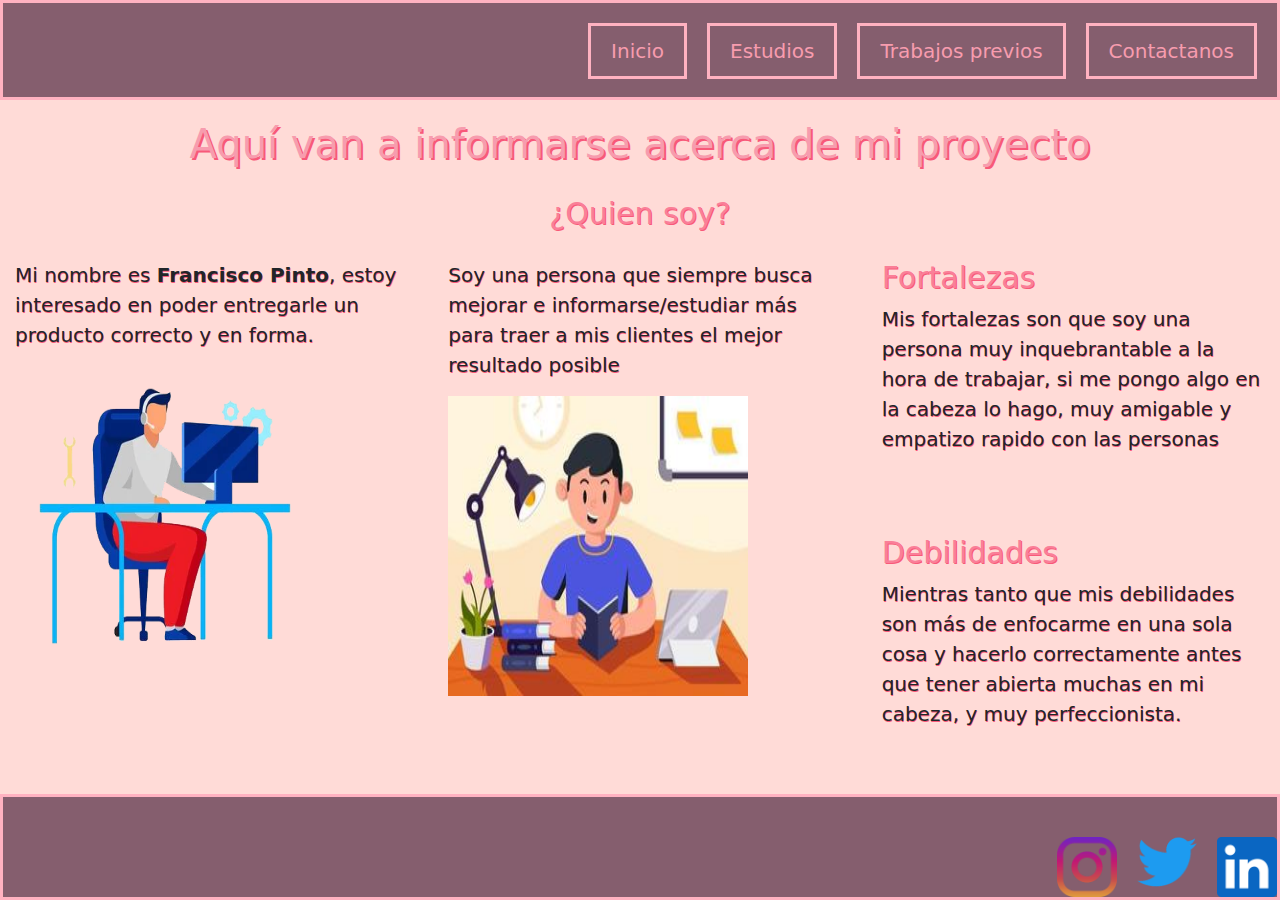
<file: index.html>
<!DOCTYPE html>
<html lang="en">
<head>
    <meta charset="UTF-8">
    <meta http-equiv="X-UA-Compatible" content="IE=edge">
    <meta name="viewport" content="width=device-width, initial-scale=1.0">
    <meta name="description" content="Como adquirir mi propia pagina web">
    <meta name="keywords" content="HTML, pagina, web, desarrollo, estudios, iniciante">
    <title>Inicio</title>
    <link rel="stylesheet" href="css/bootstrap.css">
    <link rel="stylesheet" href="./css/style.css">
    <link href="https://fonts.googleapis.com/css2?family=Roboto:ital,wght@1,100&display=swap" rel="stylesheet">
</head>
<body>
    <header>
        <nav>
            <ul class="nav justify-content-end list">
                <li class="nav-item">
                <a href="index.html" >Inicio</a>
                </li>
                <li class="nav-item">
                <a href="./pages/estudios.html">Estudios</a>
                </li>
                <li class="nav-item">
                <a href="./pages/trabajos.html">Trabajos previos</a>
                </li>
                <li class="nav-item">
                <a href="./pages/contacto.html">Contactanos</a>
                </li>
            </ul>
        </nav>
    </header>
    <main>
        <div class="container-fluid">
            <h1 class="home title">Aquí van a informarse acerca de mi proyecto</h1>
            <h2 class="who subtitle">¿Quien soy?</h2>
            <div class="gridinicio">
                <div class="nombre item">
                    <p>Mi nombre es <b>Francisco Pinto</b>, estoy interesado en poder entregarle un producto correcto y en forma.</p>
                    <img src="./multimedia/compu.png" alt="" class="imgInicio1 agrandar">
                </div>
                <div class="persona item">
                    <p class="">Soy una persona que siempre busca mejorar e informarse/estudiar más para traer a mis clientes el mejor resultado posible</p>
                    <img src="./multimedia/estudiando.jpg" alt="" class="imgInicio1 estudiandoo agrandar">
                </div>
                <div class="fortalezas item">
                    <h2 class="subtitle">Fortalezas</h2>
                    <p>Mis fortalezas son que soy una persona muy inquebrantable a la hora de trabajar, si me pongo algo en la cabeza lo hago, muy amigable y empatizo rapido con las personas</p>
                </div>
                <div class="debilidades item">
                    <h2 class="subtitle">Debilidades</h2>
                    <p>Mientras tanto que mis debilidades son más de enfocarme en una sola cosa y hacerlo correctamente antes que tener abierta muchas en mi cabeza, y muy perfeccionista.</p>
                </div>
            </div>
        </div>
    </main>
    <footer>
        <div class="container-fluid">
            <div class="row justify-content-end">
                <iframe src="https://www.google.com/maps/embed?pb=!1m18!1m12!1m3!1d510681.58362764766!2d23.87043934532481!3d-0.44149569471127575!2m3!1f0!2f0!3f0!3m2!1i1024!2i768!4f13.1!3m3!1m2!1s0x19fe71159ddf1845%3A0x6ba3903ec48be8b7!2sCoffeeshopeaadied!5e0!3m2!1ses-419!2sar!4v1656443975451!5m2!1ses-419!2sar" width="200" height="100" style="border:0;" allowfullscreen="" loading="lazy" referrerpolicy="no-referrer-when-downgrade"></iframe>
                
                <a href="https://www.instagram.com/fran.pinto1/">
                    <img src="./multimedia/instagram.png" alt="" height="60" width="60" class="img-fluid footerimg">
        
                <a href="https://twitter.com/xFAB_1">
                    <img src="./multimedia/twitter.png" alt="" height="60" width="60" class="img-fluid footerimg">
                </a>
        
                <a href="https://www.linkedin.com/in/francisco-pinto-buccafusca/">
                    <img src="./multimedia/linkedin.png" alt="" weight="60" height="60" class="footerimg">
                </a>
            </div>
        </div>
    </footer>
    <script src="https://code.jquery.com/jquery-3.4.1.slim.min.js" integrity="sha384-J6qa4849blE2+poT4WnyKhv5vZF5SrPo0iEjwBvKU7imGFAV0wwj1yYfoRSJoZ+n" crossorigin="anonymous"></script>
    <script src="https://cdn.jsdelivr.net/npm/popper.js@1.16.0/dist/umd/popper.min.js" integrity="sha384-Q6E9RHvbIyZFJoft+2mJbHaEWldlvI9IOYy5n3zV9zzTtmI3UksdQRVvoxMfooAo" crossorigin="anonymous"></script>
    <script src="https://cdn.jsdelivr.net/npm/bootstrap@4.4.1/dist/js/bootstrap.min.js" integrity="sha384-wfSDF2E50Y2D1uUdj0O3uMBJnjuUD4Ih7YwaYd1iqfktj0Uod8GCExl3Og8ifwB6" crossorigin="anonymous"></script>
</body>
</html>
</file>
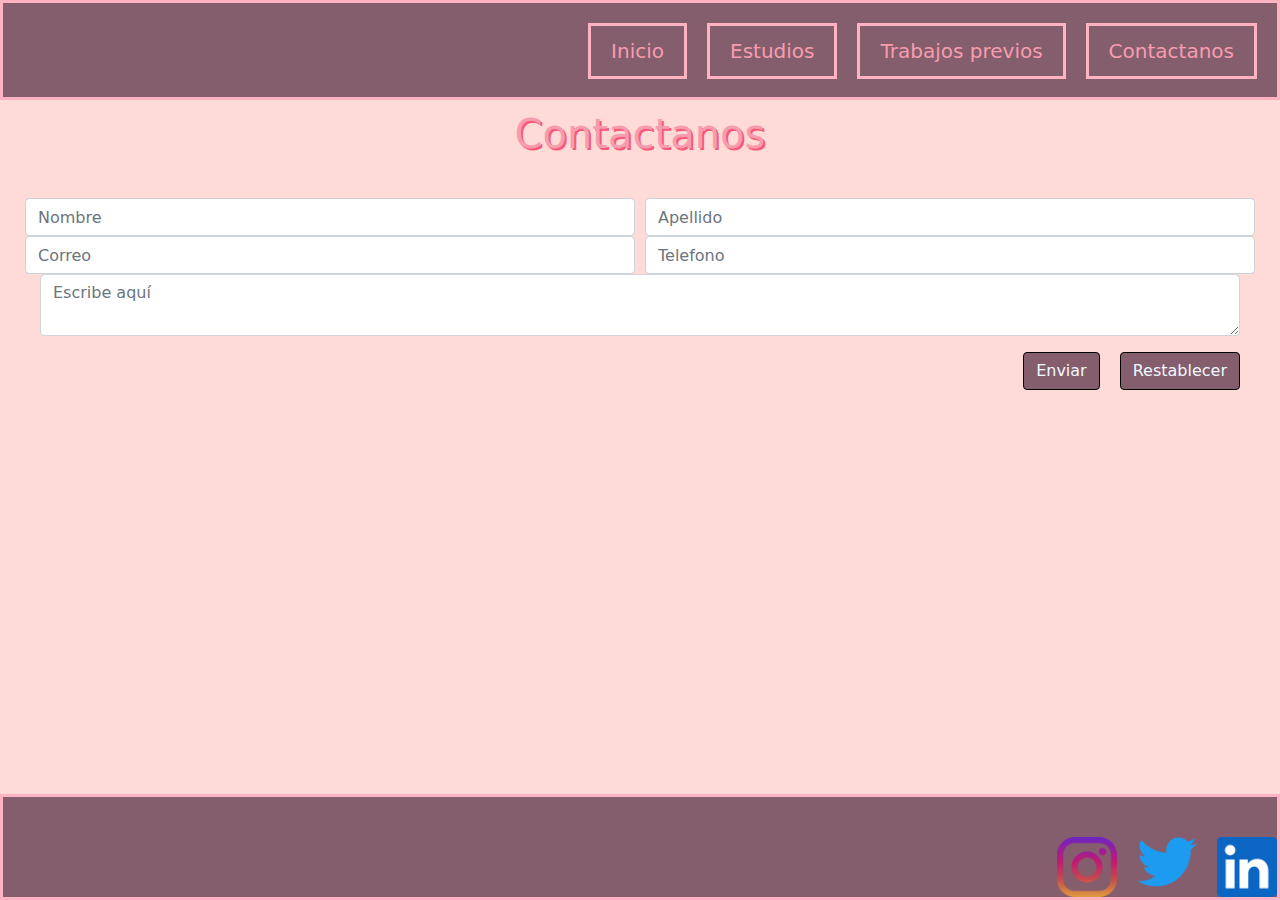
<file: pages/contacto.html>
<!DOCTYPE html>
<html lang="en">
<head>
    <meta charset="UTF-8">
    <meta http-equiv="X-UA-Compatible" content="IE=edge">
    <meta name="viewport" content="width=device-width, initial-scale=1.0">
    <title>Contactanos</title>
    <link rel="stylesheet" href="../css/bootstrap.css">
    <link rel="stylesheet" href="../css/style.css">
</head>
<body>
    <header>
        <nav>
        <ul class="nav justify-content-end list">
            <li class="nav-item">
            <a href="../index.html" >Inicio</a>
            </li>
            <li class="nav-item">
            <a href="../pages/estudios.html">Estudios</a>
            </li>
            <li class="nav-item">
            <a href="../pages/trabajos.html">Trabajos previos</a>
            </li>
            <li class="nav-item">
            <a href="../pages/contacto.html">Contactanos</a>
            </li>
        </ul>
        </nav>
    </header>
    <main>
      <h1 class="container-fluid title contacto12">Contactanos</h1>
      <div class="container-fluid">
        <form class="formcontact">
          <div class="form-row">
            <div class="col">
              <input type="text" class="form-control" placeholder="Nombre">
            </div>
            <div class="col">
              <input type="text" class="form-control" placeholder="Apellido">
            </div>
            </div>
              <div class="form-row">
            <div class="col">
              <input type="text" class="form-control" placeholder="Correo">
            </div>
            <div class="col">
              <input type="text" class="form-control" placeholder="Telefono">
            </div>
            </div>
            <div class="container-fluid contacto">
              <div class="mb-3">
                <textarea class="form-control" id="validationTextarea" placeholder="Escribe aquí" ></textarea>
              </div>
              <div class="cointainer-fluid contacto contacto13">
                <input class="btn botonrosa izquierdabtn" type="submit" value="Enviar">
                <input class="btn botonrosa derechabtn" type="reset" value="Restablecer">
              </div>
            </div>
        </form>
    </div>
    </main>
    <footer>
      <div class="container-fluid">
          <div class="row justify-content-end">
              <iframe src="https://www.google.com/maps/embed?pb=!1m18!1m12!1m3!1d510681.58362764766!2d23.87043934532481!3d-0.44149569471127575!2m3!1f0!2f0!3f0!3m2!1i1024!2i768!4f13.1!3m3!1m2!1s0x19fe71159ddf1845%3A0x6ba3903ec48be8b7!2sCoffeeshopeaadied!5e0!3m2!1ses-419!2sar!4v1656443975451!5m2!1ses-419!2sar" width="200" height="100" style="border:0;" allowfullscreen="" loading="lazy" referrerpolicy="no-referrer-when-downgrade"></iframe>
              
              <a href="https://www.instagram.com/fran.pinto1/">
                  <img src="../multimedia/instagram.png" alt="" height="60" width="60" class="img-fluid footerimg">
      
              <a href="https://twitter.com/xFAB_1">
                  <img src="../multimedia/twitter.png" alt="" height="60" width="60" class="img-fluid footerimg">
              </a>
      
              <a href="https://www.linkedin.com/in/francisco-pinto-buccafusca/">
                  <img src="../multimedia/linkedin.png" alt="" weight="60" height="60" class="footerimg">
              </a>
          </div>
      </div>
  </footer>
    <script src="https://code.jquery.com/jquery-3.4.1.slim.min.js" integrity="sha384-J6qa4849blE2+poT4WnyKhv5vZF5SrPo0iEjwBvKU7imGFAV0wwj1yYfoRSJoZ+n" crossorigin="anonymous"></script>
    <script src="https://cdn.jsdelivr.net/npm/popper.js@1.16.0/dist/umd/popper.min.js" integrity="sha384-Q6E9RHvbIyZFJoft+2mJbHaEWldlvI9IOYy5n3zV9zzTtmI3UksdQRVvoxMfooAo" crossorigin="anonymous"></script>
    <script src="https://cdn.jsdelivr.net/npm/bootstrap@4.4.1/dist/js/bootstrap.min.js" integrity="sha384-wfSDF2E50Y2D1uUdj0O3uMBJnjuUD4Ih7YwaYd1iqfktj0Uod8GCExl3Og8ifwB6" crossorigin="anonymous"></script>
</body>
</html>
</file>
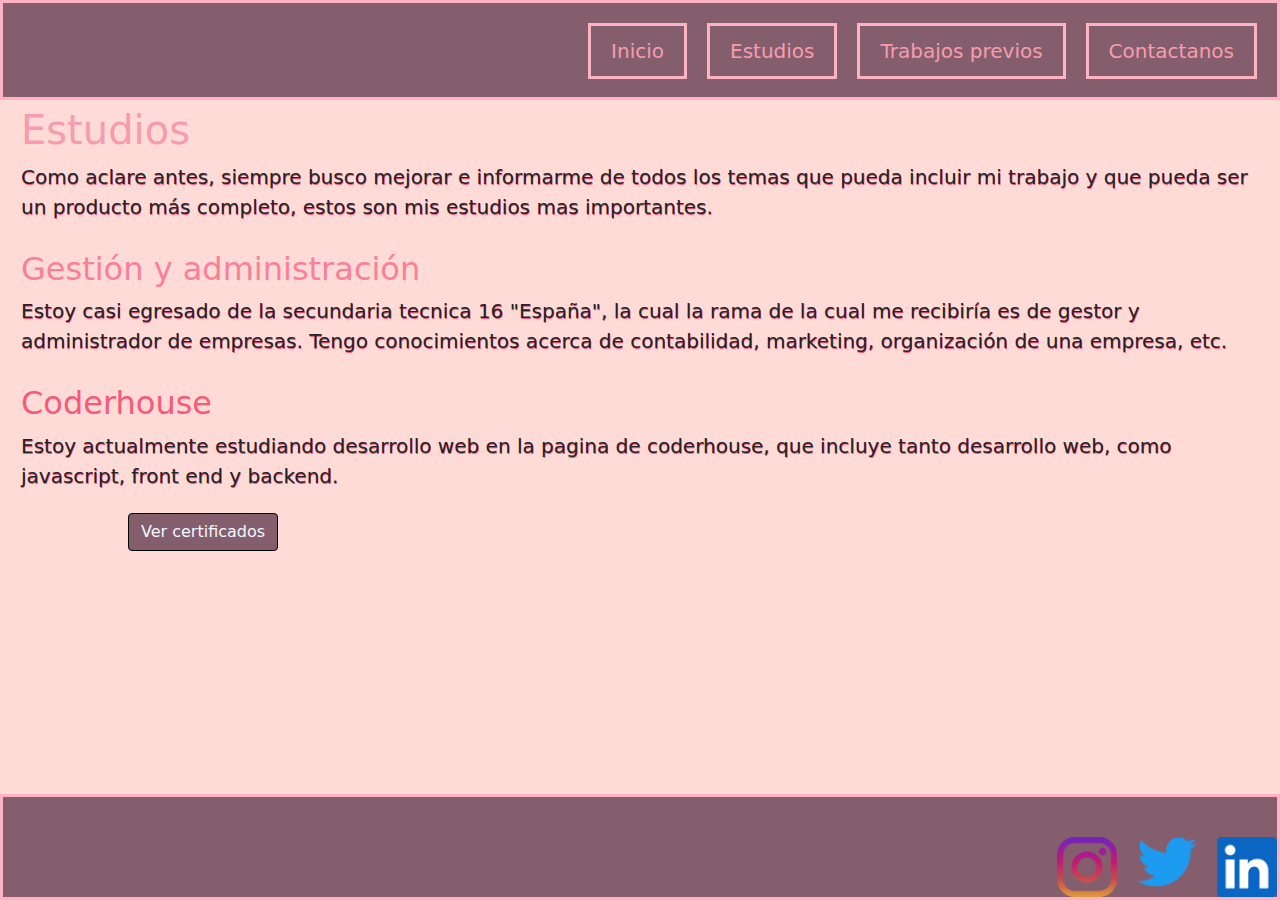
<file: pages/estudios.html>
<!DOCTYPE html>
<html lang="en">
<head>
    <meta charset="UTF-8">
    <meta http-equiv="X-UA-Compatible" content="IE=edge">
    <meta name="viewport" content="width=device-width, initial-scale=1.0">
    <title>Estudios</title>
    <link rel="stylesheet" href="../css/bootstrap.css">
    <link rel="stylesheet" href="../css/style.css">
</head>
<body>
    <header>
        <nav>
        <ul class="nav justify-content-end list">
            <li class="nav-item">
            <a href="../index.html" >Inicio</a>
            </li>
            <li class="nav-item">
            <a href="../pages/estudios.html">Estudios</a>
            </li>
            <li class="nav-item">
            <a href="../pages/trabajos.html">Trabajos previos</a>
            </li>
            <li class="nav-item">
            <a href="../pages/contacto.html">Contactanos</a>
            </li>
        </ul>
        </nav>
    </header>
    <main class="estudios">
        <div class="container-fluid estudio22">
            <h1 class="mapa-rosa1">Estudios</h1>
            <p>Como aclare antes, siempre busco mejorar e informarme de todos los temas que pueda incluir mi trabajo y que pueda ser un producto más completo, estos son mis estudios mas importantes.</p>
        </div>
        <div class="container-fluid estudio22">
            <h2 class="mapa-rosa2">Gestión y administración</h2>
            <p>Estoy casi egresado de la secundaria tecnica 16 "España", la cual la rama de la cual me recibiría es de gestor y administrador de empresas. Tengo conocimientos acerca de contabilidad, marketing, organización de una empresa, etc.</p>
        </div>
        <div class="container-fluid estudio22">
            <h2 class="mapa-rosa3">Coderhouse</h2>
            <p>Estoy actualmente estudiando desarrollo web en la pagina de coderhouse, que incluye tanto desarrollo web, como javascript, front end y backend.</p>
        </div>
            <a class="btn botonrosa margin10" href="certificados.html" role="button">Ver certificados</a>
    </main>
    <footer>
        <div class="container-fluid">
            <div class="row justify-content-end">
                <iframe src="https://www.google.com/maps/embed?pb=!1m18!1m12!1m3!1d510681.58362764766!2d23.87043934532481!3d-0.44149569471127575!2m3!1f0!2f0!3f0!3m2!1i1024!2i768!4f13.1!3m3!1m2!1s0x19fe71159ddf1845%3A0x6ba3903ec48be8b7!2sCoffeeshopeaadied!5e0!3m2!1ses-419!2sar!4v1656443975451!5m2!1ses-419!2sar" width="200" height="100" style="border:0;" allowfullscreen="" loading="lazy" referrerpolicy="no-referrer-when-downgrade"></iframe>
                
                <a href="https://www.instagram.com/fran.pinto1/">
                    <img src="../multimedia/instagram.png" alt="" height="60" width="60" class="img-fluid footerimg">
        
                <a href="https://twitter.com/xFAB_1">
                    <img src="../multimedia/twitter.png" alt="" height="60" width="60" class="img-fluid footerimg">
                </a>
        
                <a href="https://www.linkedin.com/in/francisco-pinto-buccafusca/">
                    <img src="../multimedia/linkedin.png" alt="" weight="60" height="60" class="footerimg">
                </a>
            </div>
        </div>
    </footer>
    <script src="https://code.jquery.com/jquery-3.4.1.slim.min.js" integrity="sha384-J6qa4849blE2+poT4WnyKhv5vZF5SrPo0iEjwBvKU7imGFAV0wwj1yYfoRSJoZ+n" crossorigin="anonymous"></script>
    <script src="https://cdn.jsdelivr.net/npm/popper.js@1.16.0/dist/umd/popper.min.js" integrity="sha384-Q6E9RHvbIyZFJoft+2mJbHaEWldlvI9IOYy5n3zV9zzTtmI3UksdQRVvoxMfooAo" crossorigin="anonymous"></script>
    <script src="https://cdn.jsdelivr.net/npm/bootstrap@4.4.1/dist/js/bootstrap.min.js" integrity="sha384-wfSDF2E50Y2D1uUdj0O3uMBJnjuUD4Ih7YwaYd1iqfktj0Uod8GCExl3Og8ifwB6" crossorigin="anonymous"></script>
</body>
</html>
</file>
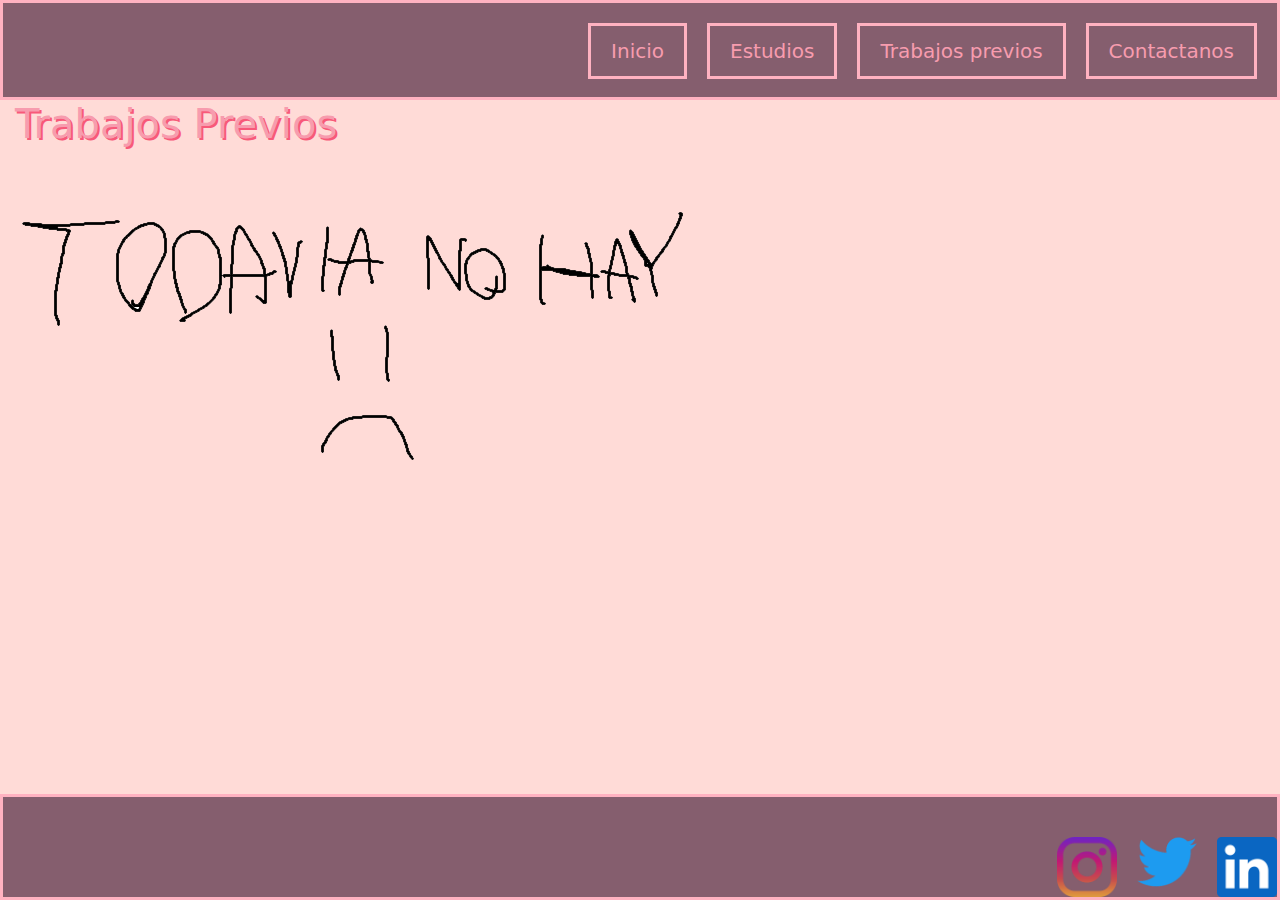
<file: pages/trabajos.html>
<!DOCTYPE html>
<html lang="en">
<head>
    <meta charset="UTF-8">
    <meta http-equiv="X-UA-Compatible" content="IE=edge">
    <meta name="viewport" content="width=device-width, initial-scale=1.0">
    <title>Trabajos Previos</title>
    <link rel="stylesheet" href="../css/bootstrap.css">
    <link rel="stylesheet" href="../css/style.css">
</head>
<body>
    <header>
        <nav>
        <ul class="nav justify-content-end list">
            <li class="nav-item">
            <a href="../index.html" >Inicio</a>
            </li>
            <li class="nav-item">
            <a href="../pages/estudios.html">Estudios</a>
            </li>
            <li class="nav-item">
            <a href="../pages/trabajos.html">Trabajos previos</a>
            </li>
            <li class="nav-item">
            <a href="../pages/contacto.html">Contactanos</a>
            </li>
        </ul>
        </nav>
    </header>
    <main class="container-fluid">
        <h1 class="title">Trabajos Previos</h1> 
            <img src="../multimedia/todavia.png" alt="" class="img-fluid tbj">
    </main>
    <footer>
        <div class="container-fluid">
            <div class="row justify-content-end">
                <iframe src="https://www.google.com/maps/embed?pb=!1m18!1m12!1m3!1d510681.58362764766!2d23.87043934532481!3d-0.44149569471127575!2m3!1f0!2f0!3f0!3m2!1i1024!2i768!4f13.1!3m3!1m2!1s0x19fe71159ddf1845%3A0x6ba3903ec48be8b7!2sCoffeeshopeaadied!5e0!3m2!1ses-419!2sar!4v1656443975451!5m2!1ses-419!2sar" width="200" height="100" style="border:0;" allowfullscreen="" loading="lazy" referrerpolicy="no-referrer-when-downgrade"></iframe>
                
                <a href="https://www.instagram.com/fran.pinto1/">
                    <img src="../multimedia/instagram.png" alt="" height="60" width="60" class="img-fluid footerimg">
        
                <a href="https://twitter.com/xFAB_1">
                    <img src="../multimedia/twitter.png" alt="" height="60" width="60" class="img-fluid footerimg">
                </a>
        
                <a href="https://www.linkedin.com/in/francisco-pinto-buccafusca/">
                    <img src="../multimedia/linkedin.png" alt="" weight="60" height="60" class="footerimg">
                </a>
            </div>
        </div>
    </footer>
    <script src="https://code.jquery.com/jquery-3.4.1.slim.min.js" integrity="sha384-J6qa4849blE2+poT4WnyKhv5vZF5SrPo0iEjwBvKU7imGFAV0wwj1yYfoRSJoZ+n" crossorigin="anonymous"></script>
    <script src="https://cdn.jsdelivr.net/npm/popper.js@1.16.0/dist/umd/popper.min.js" integrity="sha384-Q6E9RHvbIyZFJoft+2mJbHaEWldlvI9IOYy5n3zV9zzTtmI3UksdQRVvoxMfooAo" crossorigin="anonymous"></script>
    <script src="https://cdn.jsdelivr.net/npm/bootstrap@4.4.1/dist/js/bootstrap.min.js" integrity="sha384-wfSDF2E50Y2D1uUdj0O3uMBJnjuUD4Ih7YwaYd1iqfktj0Uod8GCExl3Og8ifwB6" crossorigin="anonymous"></script>
</body>
</html>
</file>
<file: css/style.css>
html {
  height: 100%;
}

body {
  display: flex;
  flex-direction: column;
  min-height: 100%;
}

footer {
  margin-top: auto;
}

.mapa-rosa1 {
  color: #f79cae;
}

.mapa-rosa2 {
  color: #fa7f98;
}

.mapa-rosa3 {
  color: #f85979;
}

* {
  margin: 0;
  padding: 0;
  box-sizing: border-box;
}

body {
  background-color: #ffdbd7;
  font-family: system-ui, -apple-system, BlinkMacSystemFont, "Segoe UI", Roboto, Oxygen, Ubuntu, Cantarell, "Open Sans", "Helvetica Neue", sans-serif;
  font-size: 15px;
}

nav {
  background-color: #855e6e;
  width: 100%;
  height: 300px;
  padding: 10px;
  border: 3px solid #ffb2c1;
}

a, a:hover {
  color: #f79cae;
  list-style: none;
}

a:hover {
  text-decoration: none;
}

ul {
  list-style: none;
  display: flex;
  flex-flow: row wrap;
  justify-content: center;
}

li {
  margin: 10px;
  padding: 10px 20px;
  font-size: 20px;
  display: inline-block;
  border: 3px #ffb2c1 solid;
  color: black;
}

.home {
  font-size: 30px;
  padding: 20px;
  background-color: #ffdbd7;
  display: flex;
  justify-content: center;
  color: #f79cae;
}

.who {
  font-size: 25px;
  display: flex;
  justify-content: center;
  padding-bottom: 20px;
  padding-top: 0px;
  color: #fa7f98;
}

p {
  font-size: 20px;
  text-shadow: 0.6px 0.6px #f85979;
}

.gridinicio {
  height: 500px;
  width: 100%;
  display: grid;
  grid-template-columns: repeat(1, 1fr);
  grid-template-rows: repeat(3, 1fr);
  grid-gap: 50px;
}

.imgInicio1 {
  width: 300px;
  height: 70%;
}

footer {
  margin-top: 1100px;
  width: 100%;
  display: flex;
  border: 3px solid #ffb2c1;
  background-color: #855e6e;
}

.footerimg {
  margin-top: 50%;
  margin-left: 20px;
}

@media only screen and (min-width: 360px) {
  p {
    font-size: 22px;
  }
  .estudiandoo {
    margin-bottom: 50px;
  }
  footer {
    margin-top: 1200px;
  }
  li {
    font-size: 28px;
  }
}
@media only screen and (min-width: 768px) {
  .gridinicio {
    grid-template-columns: repeat(2, 1fr);
    grid-template-rows: repeat(2, 1fr);
  }
  .imgInicio1 {
    height: 300px;
  }
  .nombre {
    grid-column: 1/2;
    grid-row: 1/2;
  }
  .persona {
    grid-column: 2/3;
    grid-row: 1/3;
  }
  .fortalezas {
    grid-column: 1/2;
    grid-row: 2/3;
  }
  .debilidades {
    grid-column: 2/3;
    grid-row: 2/3;
  }
  li {
    font-size: 43px;
  }
  .footer {
    margin-top: auto;
  }
}
@media only screen and (min-width: 1024px) {
  nav {
    height: 100px;
  }
  li {
    font-size: 20px;
  }
  ul {
    justify-content: right;
  }
  p {
    font-size: 20px;
  }
  .gridinicio {
    grid-template-columns: repeat(3, 1fr);
    grid-template-rows: repeat(2, 1fr);
  }
  .nombre {
    grid-column: 1/2;
    grid-row: 1/3;
  }
  .persona {
    grid-column: 2/3;
    grid-row: 1/3;
  }
  .fortalezas {
    grid-column: 3/4;
    grid-row: 1/2;
  }
  .debilidades {
    grid-column: 3/4;
    grid-row: 2/3;
  }
  footer {
    margin-top: auto;
  }
}
.botonrosa {
  background-color: #855e6e;
  border-color: black;
  color: aliceblue;
}

.botonrosa:hover {
  background-color: #ffb2c1;
  color: aliceblue;
}

.estudio22 {
  border: 6px solid rgba(255, 0, 0, 0);
}

.trabajos {
  width: 100%;
}

.formcontact {
  margin-top: 10px;
  padding: 10px;
}

.margin10 {
  margin-left: 10%;
}

.derecha {
  justify-content: flex-end;
}

.contactanos {
  margin-left: 10px;
}

.margin10px {
  margin: 200px;
}

.item:hover {
  transform: scale(1.05);
}

.certificadosss {
  display: flex;
  flex-flow: row wrap;
}

.certific {
  font-size: 20px;
}

.title {
  color: #f79cae;
  text-shadow: 2px 2px #f85979;
  font-size: 40px;
}

.subtitle {
  color: #fa7f98;
  text-shadow: 1px 1px #f85979;
  font-size: 30px;
}

.contacto12 {
  display: flex;
  justify-content: center;
  padding-top: 10px;
  padding-bottom: 20px;
}

.contacto13 {
  display: flex;
  justify-content: end;
}

.izquierdabtn {
  margin-right: 10px;
}

.derechabtn {
  margin-left: 10px;
}

/*# sourceMappingURL=style.css.map */
</file>
